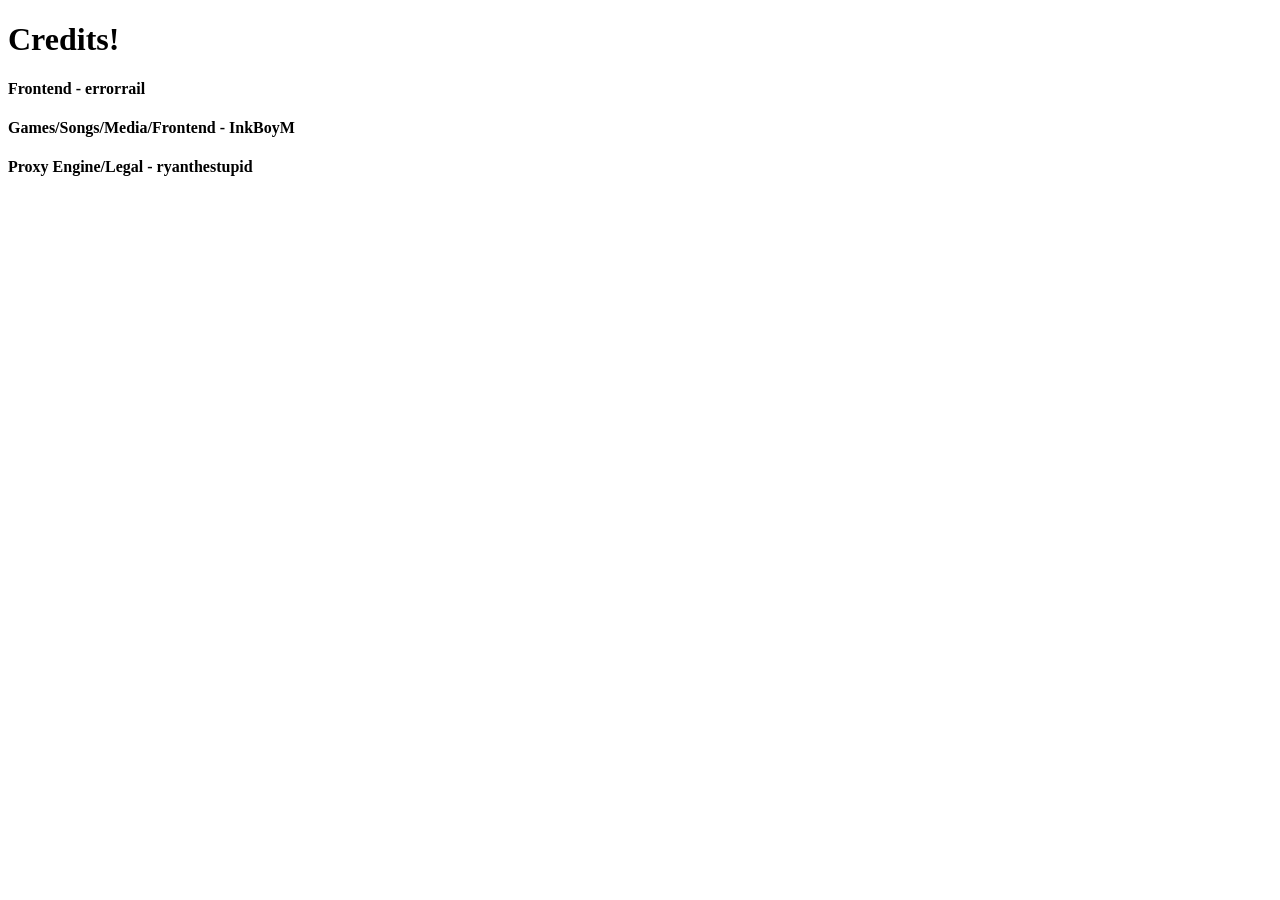
<file: credits/index.html>
<!DOCTYPE html>
<html lang="en">
    <head></head>
    <body>
        <h1>Credits!</h1>
        <h4>Frontend - errorrail</h4>
        <h4>Games/Songs/Media/Frontend - InkBoyM</h4>
        <h4>Proxy Engine/Legal - ryanthestupid</h4>


    </body>
</html>
</file>
